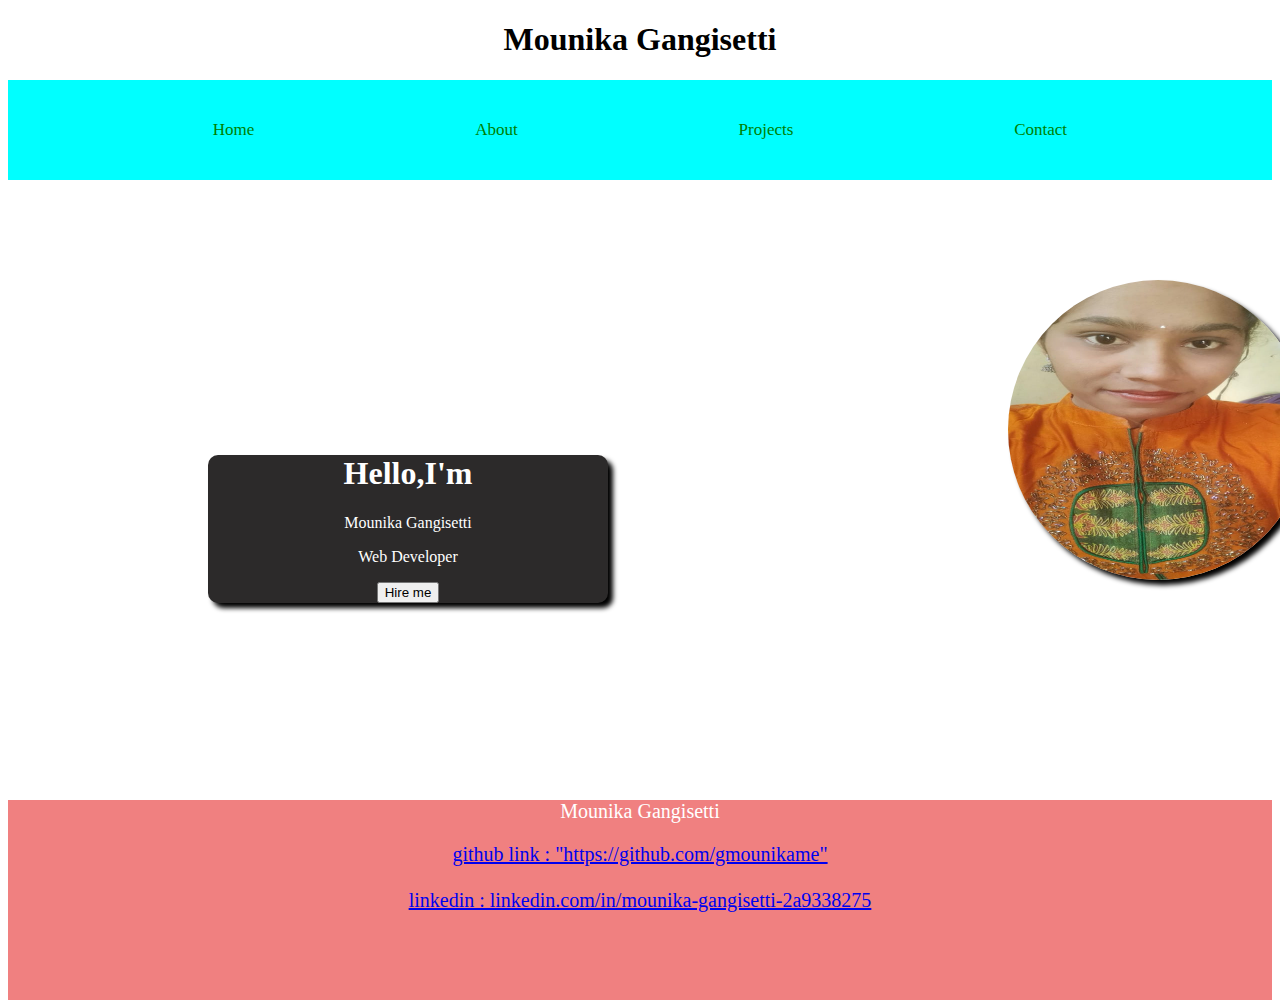
<file: index.html>
<!DOCTYPE html>
<html lang="en">
<head>
    <meta charset="UTF-8">
    <meta name="viewport" content="width=device-width, initial-scale=1.0">
    <title>personal portfolio website</title>
    <link rel="stylesheet" href="portfolio.css">
</head>
<body>
    <header>
    <center><h1>Mounika Gangisetti</h1></center>
    <div class="container">
    <a class="active" href="#home">Home</a>
    <a href="./about.html">About</a>
    <a href="./project.html">Projects</a>
    <a href="./contact.html">Contact</a>
    </div>
</header>
<div class="portfolio-image">
    <img src="./WhatsApp Image 2024-02-12 at 16.55.51_41608a01.jpg" alt="mounika">
    <div class="portfolio-text">
        <h1>Hello,I'm</h1>
        <p>Mounika Gangisetti</p>
        <p>Web Developer</p>
        <button>Hire me</button>
    </div>
    </div>
    <div class="footer"><p>Mounika Gangisetti</p>
        <a href="github">github link : "https://github.com/gmounikame"</a><br><br>
        <a href="linkedin">linkedin : linkedin.com/in/mounika-gangisetti-2a9338275</a>
        
        

    </div>
    

    
   

    
</body>
</html>
</file>
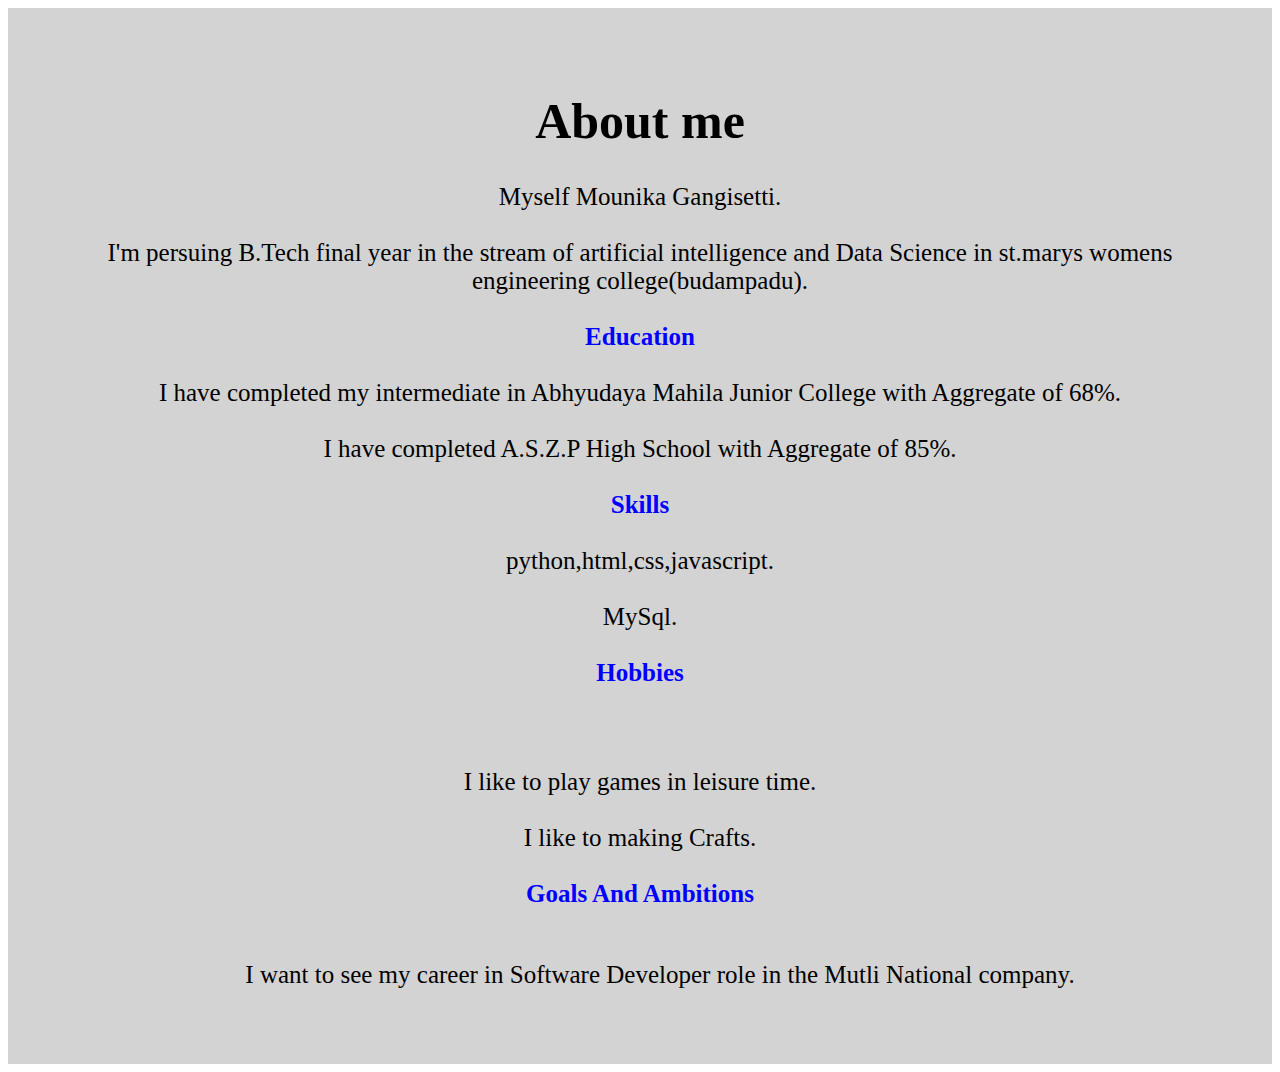
<file: about.html>
<!DOCTYPE html>
<html lang="en">
<head>
    <meta charset="UTF-8">
    <meta name="viewport" content="width=device-width, initial-scale=1.0">
    <title>Document</title>
    <link rel="stylesheet" href="portfolio.css">
</head>
<body>
    <div class="about-section">
        <h1>About me</h1>
        <p>Myself Mounika Gangisetti.<br><br>
            I'm persuing B.Tech final year in the stream of artificial intelligence and Data Science in st.marys womens engineering college(budampadu).<br><br>

          <b> <span>Education</span></b><br><br>

            I have completed my intermediate in Abhyudaya Mahila Junior College with Aggregate of 68%.<br><br>
            I have completed A.S.Z.P High School with Aggregate of 85%.<br><br>
            
           <b><span> Skills </span></b><br><br>

             python,html,css,javascript.<br><br>
             MySql.<br><br>

             <b><span> Hobbies </span></p></b><br><br>
            I like to play games in leisure time.<br><br>
            I like to making Crafts.<br><br>

           <b><span> Goals And Ambitions</span></b><br><br>
        <ul>
           I want to see my career in Software Developer role in the Mutli National company.

             
          
        </ul>



        </p>
    </div>
</body>
</html>
</file>
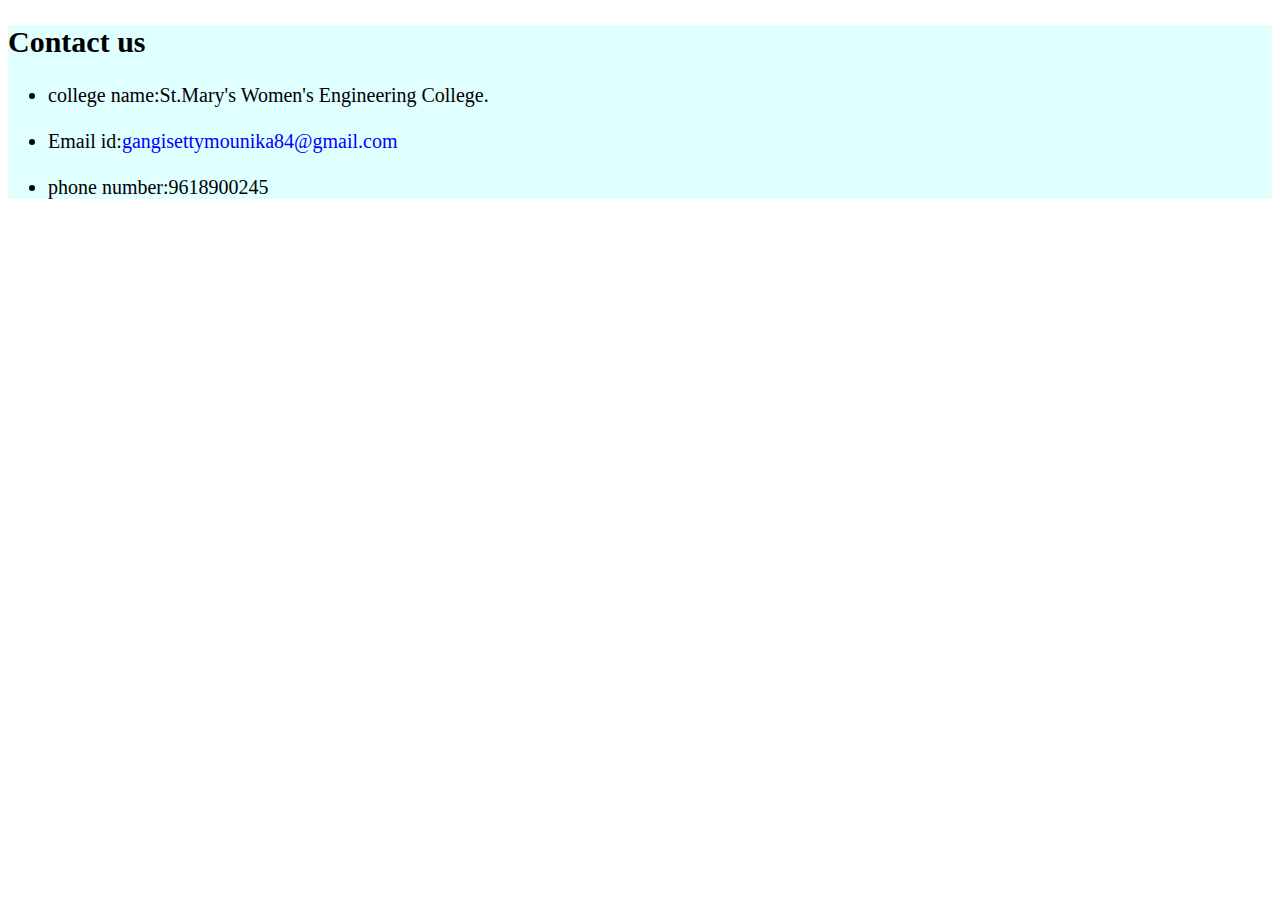
<file: contact.html>
<!DOCTYPE html>
<html lang="en">
<head>
    <meta charset="UTF-8">
    <meta name="viewport" content="width=device-width, initial-scale=1.0">
    <title>contact</title>
    <link rel="stylesheet" href="portfolio.css">
</head>
<body>
    <div class="contact-section">
        <h2>Contact us</h2>
       <ul>
            <li>
               college name:St.Mary's Women's Engineering College.<br><br></li>
                <li>Email id:<span>gangisettymounika84@gmail.com</span><br><br></li>
                <li>phone number:9618900245</li>
        </ul>
        
    </div>
    
</body>
</html>
</file>
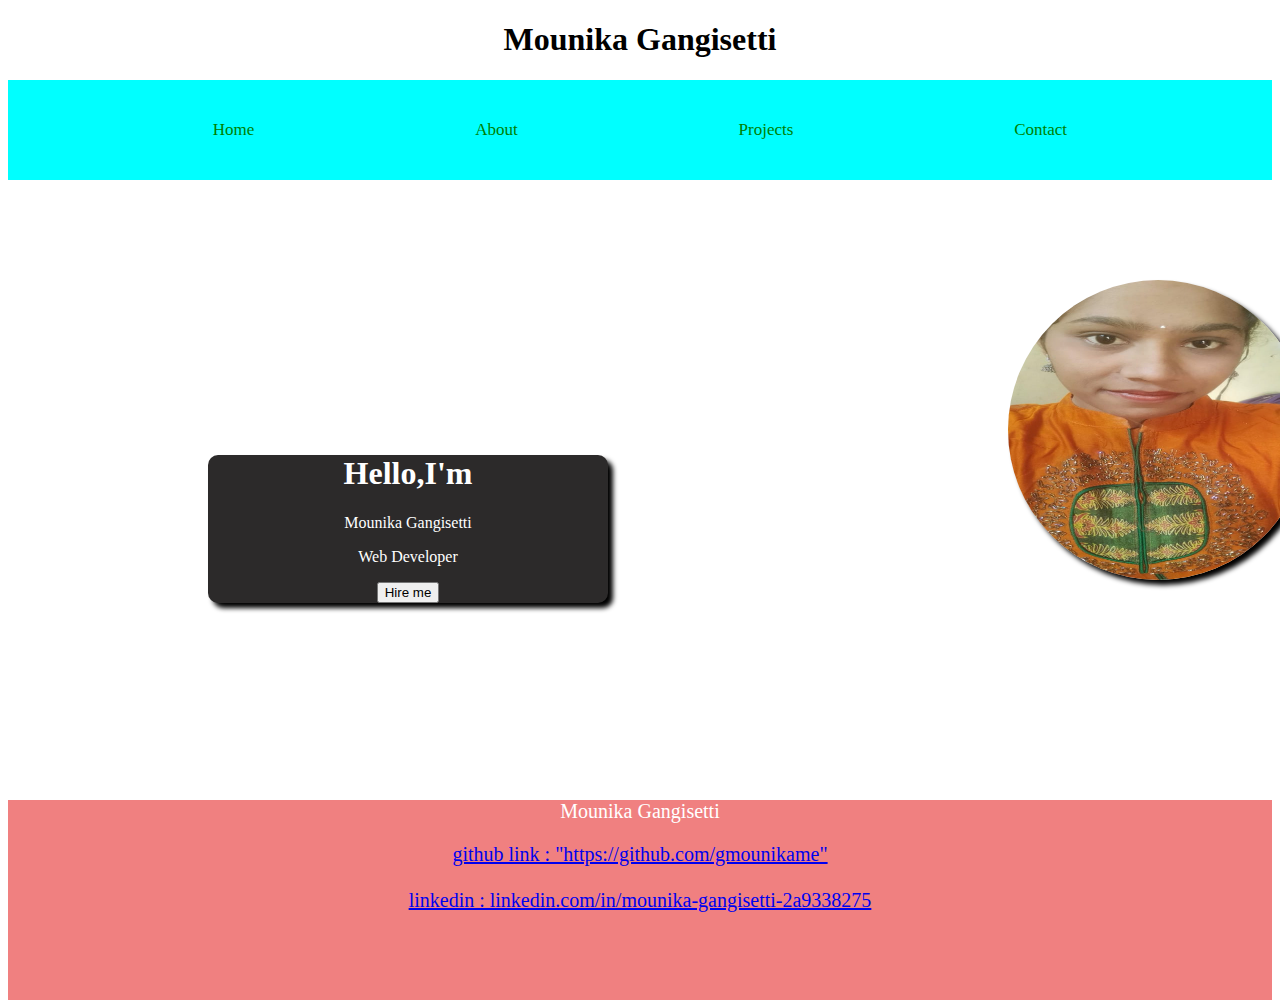
<file: portfolio.html>
<!DOCTYPE html>
<html lang="en">
<head>
    <meta charset="UTF-8">
    <meta name="viewport" content="width=device-width, initial-scale=1.0">
    <title>personal portfolio website</title>
    <link rel="stylesheet" href="portfolio.css">
</head>
<body>
    <header>
    <center><h1>Mounika Gangisetti</h1></center>
    <div class="container">
    <a class="active" href="#home">Home</a>
    <a href="./about.html">About</a>
    <a href="./project.html">Projects</a>
    <a href="./contact.html">Contact</a>
    </div>
</header>
<div class="portfolio-image">
    <img src="./WhatsApp Image 2024-02-12 at 16.55.51_41608a01.jpg" alt="mounika">
    <div class="portfolio-text">
        <h1>Hello,I'm</h1>
        <p>Mounika Gangisetti</p>
        <p>Web Developer</p>
        <button>Hire me</button>
    </div>
    </div>
    <div class="footer"><p>Mounika Gangisetti</p>
        <a href="github">github link : "https://github.com/gmounikame"</a><br><br>
        <a href="linkedin">linkedin : linkedin.com/in/mounika-gangisetti-2a9338275</a>
        
        

    </div>
    

    
   

    
</body>
</html>
</file>
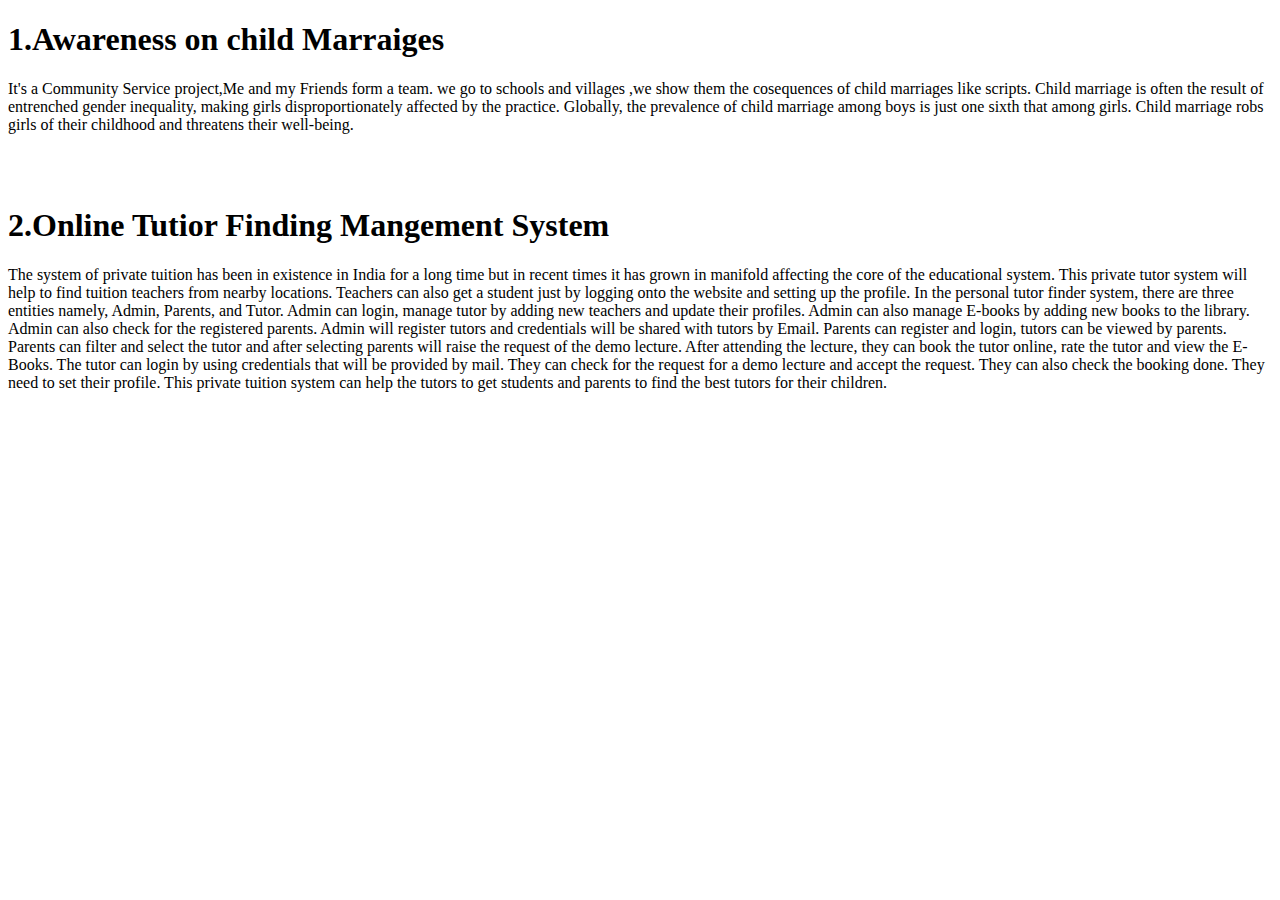
<file: project.html>
<!DOCTYPE html>
<html lang="en">
<head>
    <meta charset="UTF-8">
    <meta name="viewport" content="width=device-width, initial-scale=1.0">
    <title>Document</title>
    <link rel="stylesheet" href="portfolio.css">
</head>
<body>
    <div class="project">
        <h1>1.Awareness on child Marraiges</h1>
        <p>  It's a Community Service project,Me and my Friends form a team.
            we go to schools and villages ,we show them the cosequences of child marriages like scripts.
         Child marriage is often the result of entrenched gender inequality, making girls disproportionately affected by the practice. Globally, the prevalence of child marriage among boys is just one sixth that among girls. Child marriage robs girls of their childhood and threatens their well-being.</p><br><br>
        <h1>2.Online Tutior Finding Mangement System</h1>
        <p>The system of private tuition has been in existence in India for a long time but in recent times it has grown in manifold affecting the core of the educational system. This private tutor system will help to find tuition teachers from nearby locations. Teachers can also get a student just by logging onto the website and setting up the profile. In the personal tutor finder system, there are three entities namely, Admin, Parents, and Tutor. Admin can login, manage tutor by adding new teachers and update their profiles. Admin can also manage E-books by adding new books to the library. Admin can also check for the registered parents. Admin will register tutors and credentials will be shared with tutors by Email. Parents can register and login, tutors can be viewed by parents. Parents can filter and select the tutor and after selecting parents will raise the request of the demo lecture. After attending the lecture, they can book the tutor online, rate the tutor and view the E-Books. The tutor can login by using credentials that will be provided by mail. They can check for the request for a demo lecture and accept the request. They can also check the booking done. They need to set their profile. This private tuition system can help the tutors to get students and parents to find the best tutors for their children.</p>
        <p>
            
            </p>
    </div>
    
</body>
</html>
</file>
<file: portfolio.css>
.container a{
    float: left;
    color: green;
    text-align: center;
    padding: 13px 16px;
    text-decoration: none;
    font-size: 17px;
}
.container a:hover{
    background-color: blueviolet;
    color: beige;
    
}
.container{
    height: 100px;
    width: 100%;.container{
    background-color: aqua;
    overflow: hidden;
}
    background-color: aqua;
    display: flex;
    justify-content: space-evenly;
    align-items: center;
}
.portfolio-image{
    
    height: 600px;
    width: 100%;
    background-position: center;
    background-repeat: no-repeat;
    background-size: cover;
    position: relative;
}
img{
    height: 300px;
    width: 300px;
    border-radius: 50%;
    position: relative;
    left: 1000px;
    top: 100px;
    box-shadow: 5px 5px 5px black;

}
.portfolio-text{
    width: 400px;
    text-align: center;
    position: relative;
    color:white;
    left: 200px;
    top: -50px;
    background-color: rgb(44, 42, 42);
    border-radius: 10px;
    box-shadow: 5px 5px 5px black;
}
.about-section{
    padding: 50px;
    text-align: center;
    background-color: beige;
    color: black;
}
.about-section{
    background-color: lightgrey;
    color: black;
    font-size: 25px;
}
span{
    color: blue;
}
.project-section{
    background-color: aliceblue;
    color: black;
    font-size: 20px;

}
.contact-section{
    background-color: lightcyan;
    color: black;
    font-size: 20px;
    
}
button{
   
    columns: green;
    cursor: pointer;
}
.footer{
    font-size: 20px;
    border: 100px;
    height: 200px;
    width: 100%;
    position: relative;
    background-color: lightcoral;
    color: white;
    text-align: center;
}
</file>
